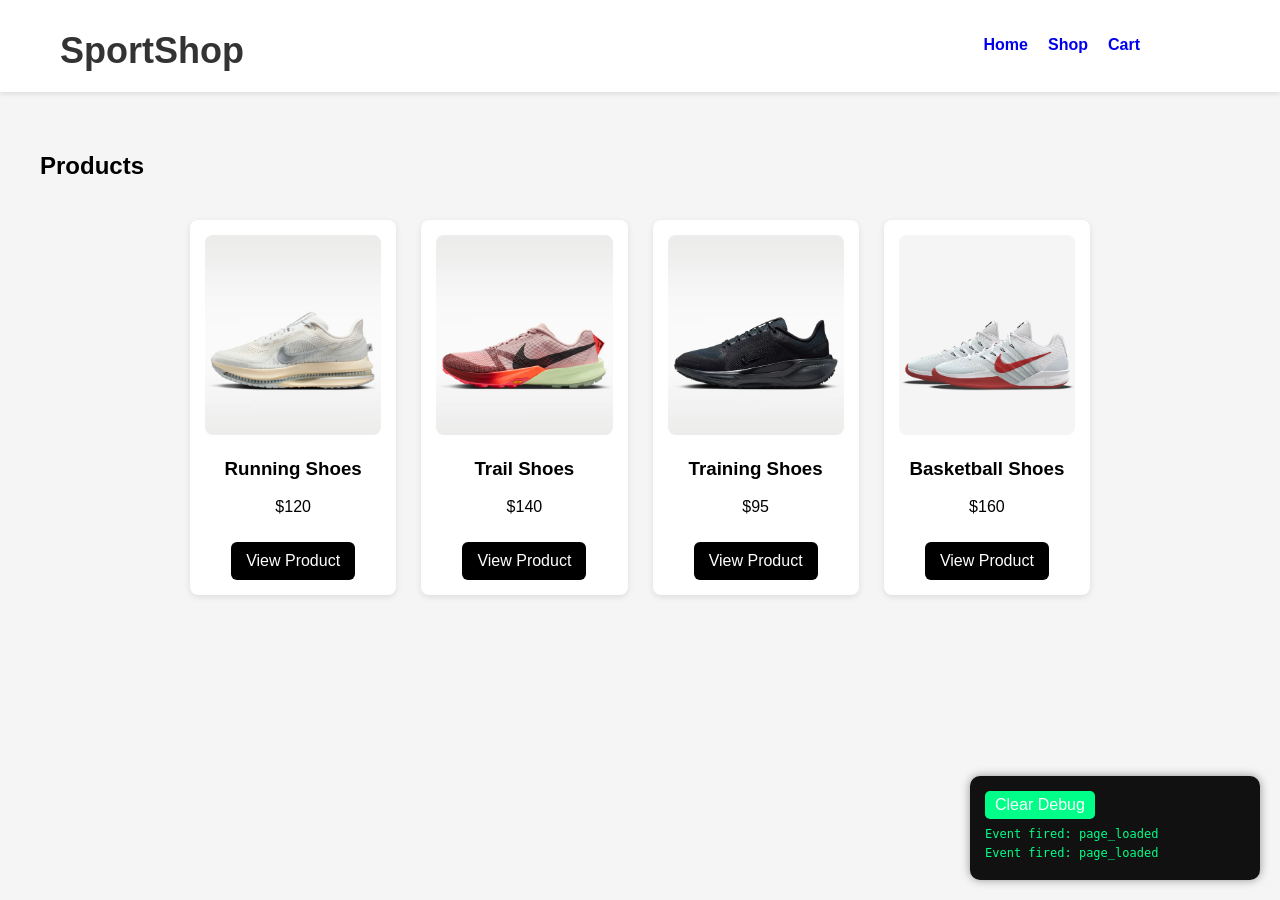
<file: all_products.html>
<!DOCTYPE html>
<html>

<head>
    <!-- Google Tag Manager -->
    <script>(function (w, d, s, l, i) {
            w[l] = w[l] || []; w[l].push({
                'gtm.start':
                    new Date().getTime(), event: 'gtm.js'
            }); var f = d.getElementsByTagName(s)[0],
                j = d.createElement(s), dl = l != 'dataLayer' ? '&l=' + l : ''; j.async = true; j.src =
                    'https://www.googletagmanager.com/gtm.js?id=' + i + dl; f.parentNode.insertBefore(j, f);
        })(window, document, 'script', 'dataLayer', 'GTM-MQ4SX8XN');</script>
    <!-- End Google Tag Manager -->

    <title>SportShop</title>

    <link rel="stylesheet" href="css/styles.css">

    <script>
        window.dataLayer = window.dataLayer || [];
    </script>

    <script src="js/tracking.js"></script>

</head>

<body onload="debugEvent('page_loaded')">
    <!-- Google Tag Manager (noscript) -->
    <noscript><iframe src="https://www.googletagmanager.com/ns.html?id=GTM-MQ4SX8XN" height="0" width="0"
            style="display:none;visibility:hidden"></iframe></noscript>
    <!-- End Google Tag Manager (noscript) -->


    <header>
        <nav class="navbar">
            <a href="index.html">
                <div class="logo">SportShop</div>
            </a>
            <ul class="navigation">
                <li><a href="index.html">Home</a></li>
                <li><a href="all_products.html">Shop</a></li>
                <li><a href="cart.html">Cart</a></li>
            </ul>
        </nav>
    </header>

    <section class="products">

        <h2>Products</h2>

        <div class="container">
            <div id="product-list" class="product-grid"></div>
        </div>

    </section>

    <script src="js/products.js"></script>
    <script src="js/render.js"></script>

    <div id="debug-panel">
        <button onclick="clearDebug()">Clear Debug</button>
        <div id="debug-events"></div>
    </div>
</body>

</html>
</file>
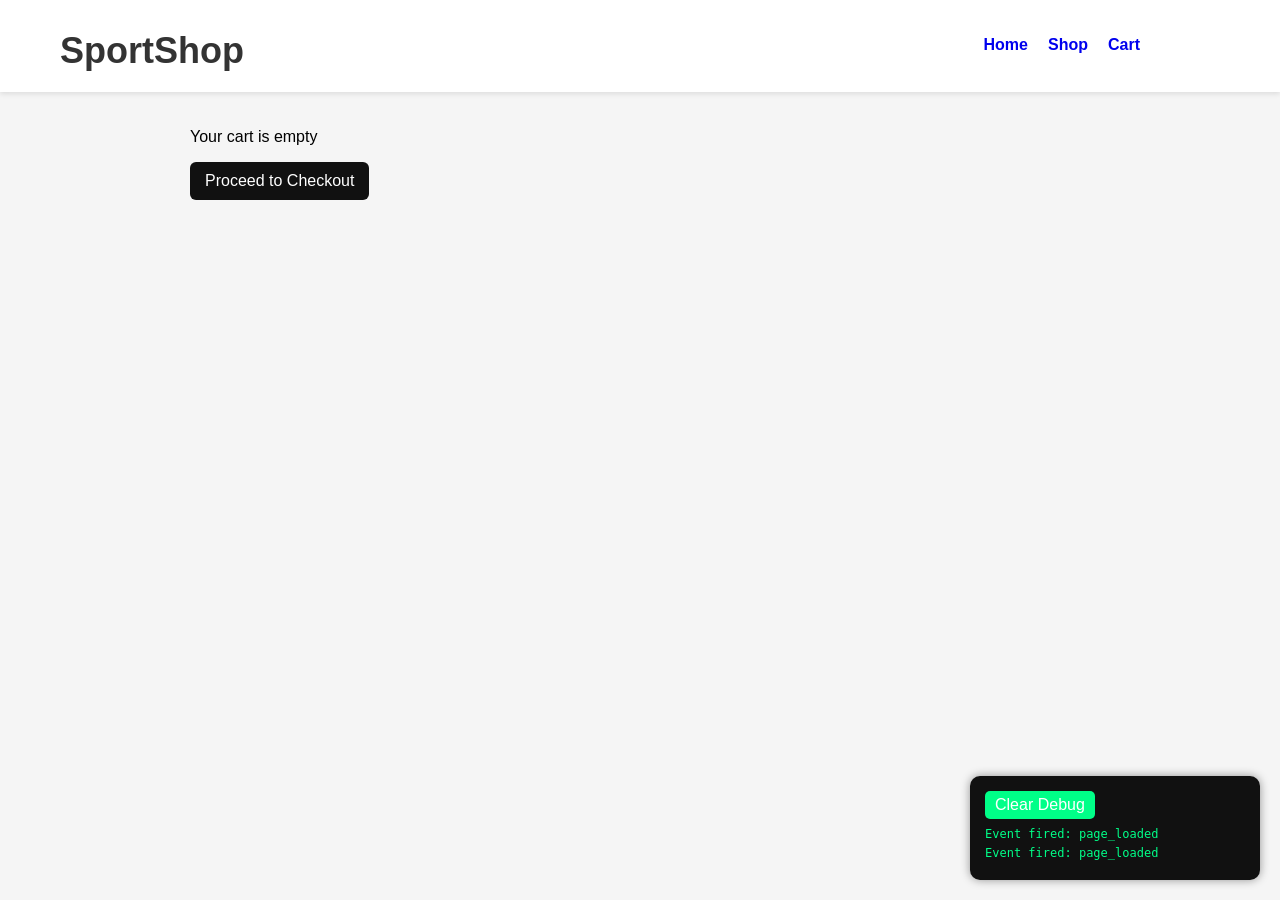
<file: cart.html>
<!DOCTYPE html>
<html>

<head>
    <!-- Google Tag Manager -->
    <script>(function (w, d, s, l, i) {
            w[l] = w[l] || []; w[l].push({
                'gtm.start':
                    new Date().getTime(), event: 'gtm.js'
            }); var f = d.getElementsByTagName(s)[0],
                j = d.createElement(s), dl = l != 'dataLayer' ? '&l=' + l : ''; j.async = true; j.src =
                    'https://www.googletagmanager.com/gtm.js?id=' + i + dl; f.parentNode.insertBefore(j, f);
        })(window, document, 'script', 'dataLayer', 'GTM-MQ4SX8XN');</script>
    <!-- End Google Tag Manager -->

    <title>Cart</title>

    <link rel="stylesheet" href="css/styles.css">

    <script>
        window.dataLayer = window.dataLayer || [];
    </script>

    <script src="js/tracking.js"></script>

</head>

<body>
    <!-- Google Tag Manager (noscript) -->
    <noscript><iframe src="https://www.googletagmanager.com/ns.html?id=GTM-MQ4SX8XN" height="0" width="0"
            style="display:none;visibility:hidden"></iframe></noscript>
    <!-- End Google Tag Manager (noscript) -->

    <header>
        <nav class="navbar">
            <a href="index.html">
                <div class="logo">SportShop</div>
            </a>
            <ul class="navigation">
                <li><a href="index.html">Home</a></li>
                <li><a href="all_products.html">Shop</a></li>
                <li><a href="cart.html">Cart</a></li>
            </ul>
        </nav>
    </header>


    <div class="container">
        <!-- Contenedor principal del carrito -->
        <div id="cart-items">
            <!-- Aca se van a insertar los product-card del carrito -->
        </div>

        <!-- Botón Proceed to Checkout -->
        <button onclick="beginCheckout()">Proceed to Checkout</button>
    </div>

    <div id="debug-panel">
        <button onclick="clearDebug()">Clear Debug</button>
        <div id="debug-events"></div>
    </div>

    <script>
        document.addEventListener("DOMContentLoaded", function () {
            const container = document.getElementById("cart-items");
            let cart = JSON.parse(localStorage.getItem("cart")) || [];

            function renderCart() {
                container.innerHTML = "";

                if (cart.length === 0) {
                    container.innerHTML = "<p>Your cart is empty</p>";
                    return;
                }

                cart.forEach((product, index) => {
                    const card = document.createElement("div");
                    card.className = "product-card";
                    card.innerHTML = `
                <img src="${product.image}" alt="${product.name}" />
                <p>${product.name}</p>
                <p class="price">$${product.price}</p>
                <button class="remove-btn" data-index="${index}">Remove</button>
            `;
                    container.appendChild(card);
                });


                const removeButtons = container.querySelectorAll(".remove-btn");
                removeButtons.forEach(btn => {
                    btn.addEventListener("click", function () {
                        const idx = parseInt(this.dataset.index);
                        cart.splice(idx, 1);
                        localStorage.setItem("cart", JSON.stringify(cart));
                        renderCart();
                    });
                });
            }

            renderCart(); // render inicial
        });
    </script>
</body>

</html>
</file>
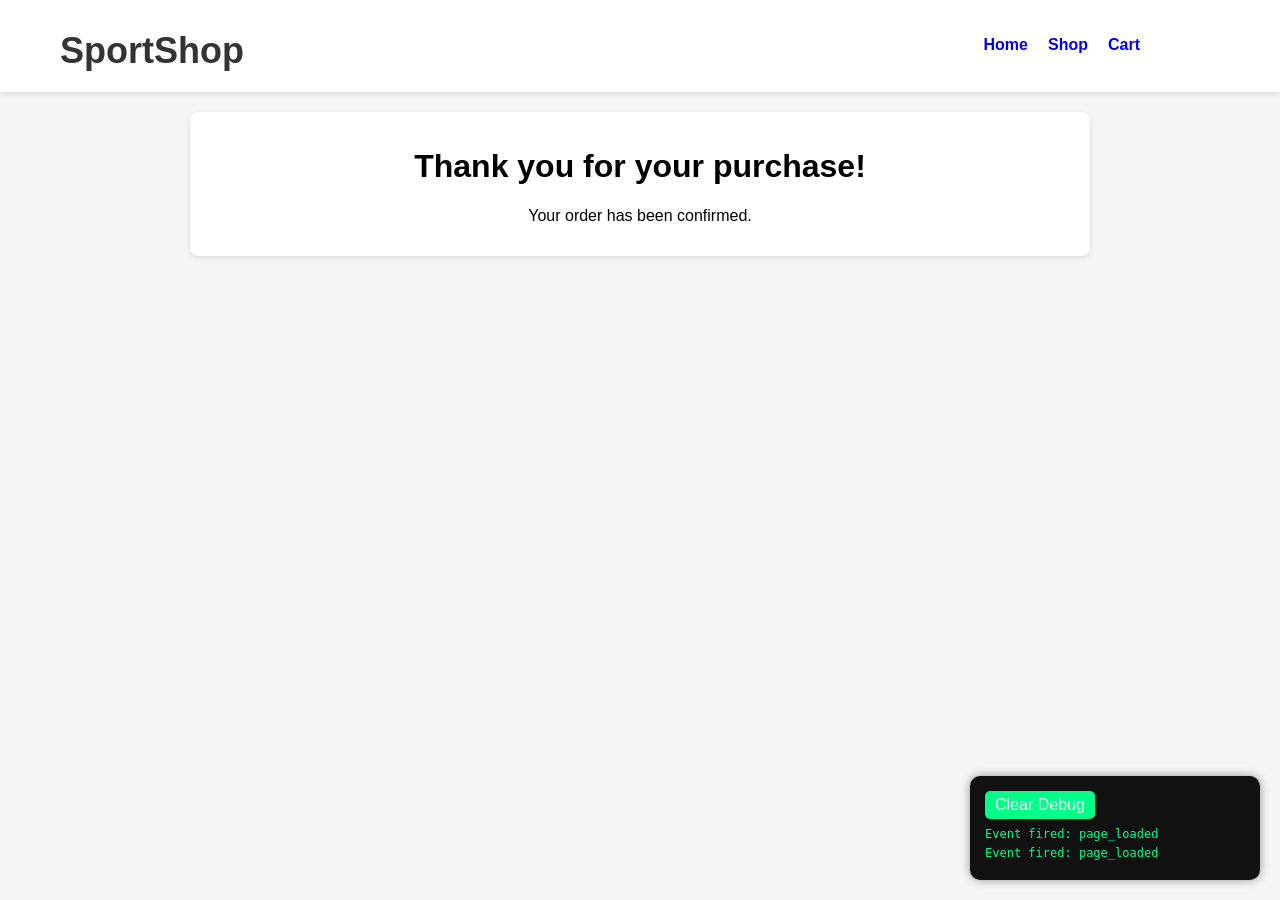
<file: purchase.html>
<!DOCTYPE html>
<html>

<head>
    <!-- Google Tag Manager -->
    <script>(function (w, d, s, l, i) {
            w[l] = w[l] || []; w[l].push({
                'gtm.start':
                    new Date().getTime(), event: 'gtm.js'
            }); var f = d.getElementsByTagName(s)[0],
                j = d.createElement(s), dl = l != 'dataLayer' ? '&l=' + l : ''; j.async = true; j.src =
                    'https://www.googletagmanager.com/gtm.js?id=' + i + dl; f.parentNode.insertBefore(j, f);
        })(window, document, 'script', 'dataLayer', 'GTM-MQ4SX8XN');</script>
    <!-- End Google Tag Manager -->

    <title>Purchase Complete</title>

    <link rel="stylesheet" href="css/styles.css">

    <script>
        window.dataLayer = window.dataLayer || [];
    </script>

    <script src="js/tracking.js"></script>

    <script src="js/tracking.js"></script>

</head>

<body">
    <!-- Google Tag Manager (noscript) -->
    <noscript><iframe src="https://www.googletagmanager.com/ns.html?id=GTM-MQ4SX8XN" height="0" width="0"
            style="display:none;visibility:hidden"></iframe></noscript>
    <!-- End Google Tag Manager (noscript) -->

    <header>
        <nav class="navbar">
            <a href="index.html">
                <div class="logo">SportShop</div>
            </a>
            <ul class="navigation">
                <li><a href="index.html">Home</a></li>
                <li><a href="all_products.html">Shop</a></li>
                <li><a href="cart.html">Cart</a></li>
            </ul>
        </nav>
    </header>

    <div class="container">

        <div class="product-card">
            <h1>Thank you for your purchase!</h1>
            <p>Your order has been confirmed.</p>

        </div>

    </div>
    <div id="debug-panel">
        <button onclick="clearDebug()">Clear Debug</button>
        <div id="debug-events"></div>
    </div>
</body>

</html>
</file>
<file: css/styles.css>
body {
    font-family: Arial, sans-serif;
    background: #f5f5f5;
    margin: 0;
    padding: 0;
}

.logo {
    font-size: 36px;
    font-weight: bold;
    color: #333;
    margin-top: 10px;
    margin-left: 20px;
}

.container {
    width: 900px;
    margin: auto;
    padding: 40px;
}

.product-card {
    background: white;
    padding: 30px;
    border-radius: 10px;
    box-shadow: 0 4px 10px rgba(0, 0, 0, 0.1);
    text-align: center;
}

button {
    background: #007bff;
    border: none;
    padding: 12px 20px;
    color: white;
    font-size: 16px;
    border-radius: 5px;
    cursor: pointer;
}

button:hover {
    background: #0056b3;
}

.price {
    font-size: 22px;
    margin: 10px 0;
    font-weight: bold;
}

a {
    text-decoration: none;
}

#debug-panel {
    position: fixed;
    bottom: 20px;
    right: 20px;
    width: 260px;

    background: #111;
    color: #00ff88;

    padding: 15px;
    border-radius: 10px;

    font-family: monospace;
    font-size: 12px;

    box-shadow: 0 0 10px rgba(0, 0, 0, 0.4);

    max-height: 300px;
    overflow-y: auto;

    z-index: 9999;
}

#debug-panel div {
    margin-bottom: 5px;
}

#debug-panel button {
    background: #00ff88;
    border: none;
    padding: 5px 10px;
    margin-bottom: 8px;
    border-radius: 5px;
    cursor: pointer;
}

body {
    font-family: Arial;
    background: #f4f6f8;
    margin: 0;
}

.container {
    max-width: 1100px;
    margin: auto;
    padding: 20px;
}

.product-grid {
    display: grid;
    grid-template-columns: repeat(auto-fit, minmax(250px, 1fr));
    gap: 20px;
}

.product-card {
    background: white;
    padding: 20px;
    border-radius: 10px;
    box-shadow: 0 4px 12px rgba(0, 0, 0, 0.1);
    text-align: center;
}

.product-card img {
    width: 100%;
    border-radius: 8px;
}

button {
    background: #111;
    color: white;
    border: none;
    padding: 10px 15px;
    border-radius: 6px;
    cursor: pointer;
}

body {
    font-family: Arial;
    margin: 0;
    background: #f5f5f5;
}

/* NAVBAR */

.navbar {
    display: flex;
    justify-content: space-between;
    padding: 20px 40px;
    background: white;
    box-shadow: 0 2px 5px rgba(0, 0, 0, 0.1);
}

.navbar ul {
    display: flex;
    gap: 20px;
    list-style: none;
    font-weight: bold;
    margin-right: 100px;
}

/* HERO */

.hero {
    height: 400px;
    background: url("/assets/hero.png") center/cover;
    display: flex;
    align-items: center;
    justify-content: center;
    color: white;
    text-align: center;
}

.hero h1 {
    font-size: 48px;
    margin-bottom: 10px;
}

.hero button {
    padding: 12px 25px;
    background: #ff4d4d;
    border: none;
    color: white;
    font-size: 16px;
    cursor: pointer;
}

/* CATEGORY */

.categories {
    display: grid;
    grid-template-columns: 1fr 1fr;
    gap: 20px;
    padding: 40px;
}

.category-card {
    height: 200px;
    background: #ddd;
    display: flex;
    align-items: center;
    justify-content: center;
    font-size: 24px;
    font-weight: bold;
}

#cart-items .product-card img {
    width: 200px;
    height: 200px;
    object-fit: cover;
    border-radius: 5px;
}

/* PRODUCTS */

.products {
    padding: 40px;
}

.product-grid {
    display: grid;
    grid-template-columns: repeat(4, 1fr);
    gap: 25px;
}

#product-detail img {
    width: 500px;
    height: 300px;
    object-fit: cover;
    display: block;
    margin-bottom: 15px;
}

/* CARD */

.product-card {
    background: white;
    padding: 15px;
    border-radius: 8px;
    box-shadow: 0 2px 6px rgba(0, 0, 0, 0.1);
    text-align: center;
}

.product-card img {
    width: 100%;
    height: 200px;
    object-fit: cover;
}

.product-card button {
    margin-top: 10px;
    padding: 10px 15px;
    background: black;
    color: white;
    border: none;
    cursor: pointer;
}
</file>
